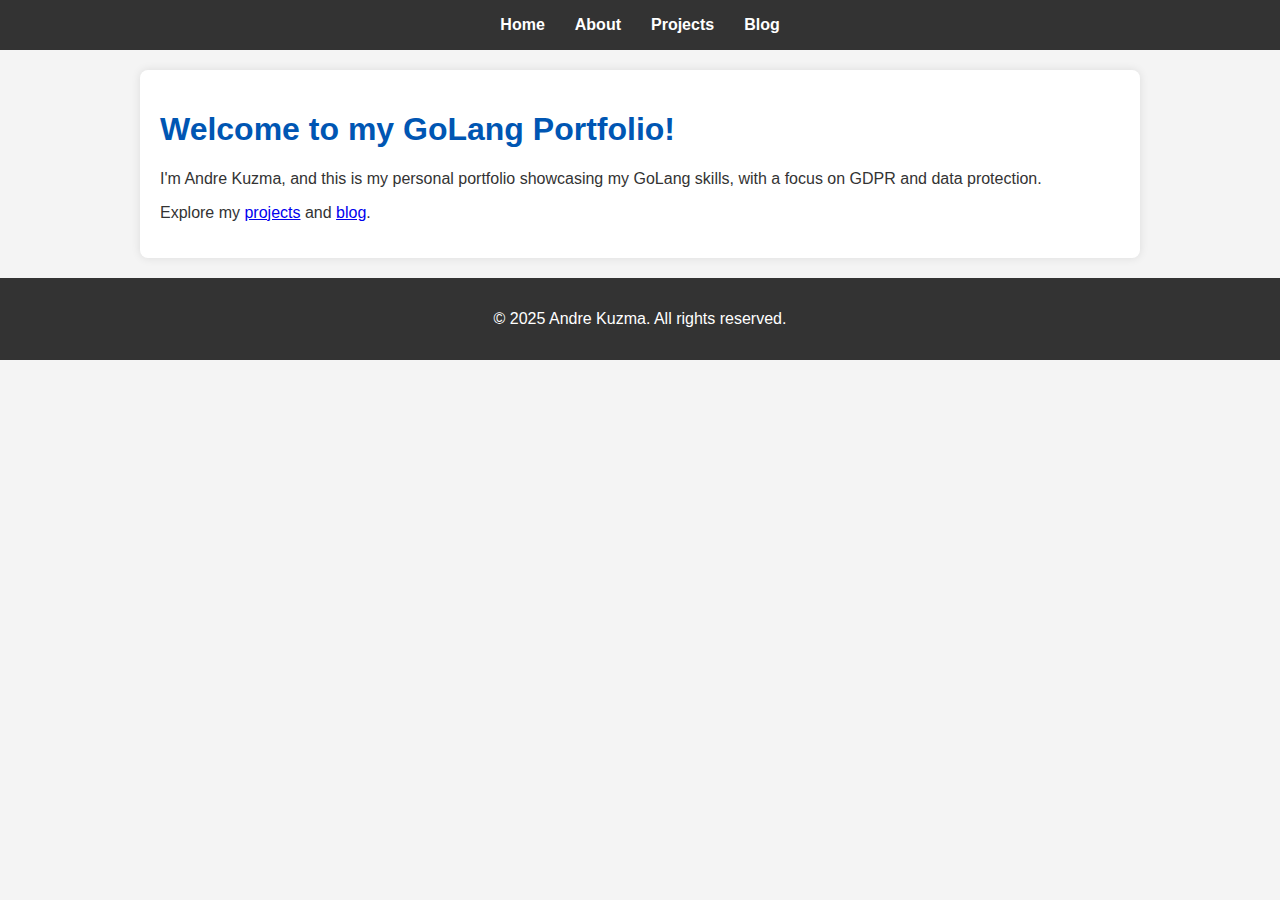
<file: templates/index.html>
<!DOCTYPE html>
<html lang="en">
<head>
    <meta charset="UTF-8">
    <meta name="viewport" content="width=device-width, initial-scale=1.0">
    <title>{{.PageTitle}}</title>
    <link rel="stylesheet" href="/static/style.css">
</head>
<body>
    <header>
        <nav>
            <ul>
                <li><a href="/">Home</a></li>
                <li><a href="/about">About</a></li>
                <li><a href="/projects">Projects</a></li>
                <li><a href="/blog">Blog</a></li>
            </ul>
        </nav>
    </header>
    <main>
        <h1>Welcome to my GoLang Portfolio!</h1>
        <p>I'm Andre Kuzma, and this is my personal portfolio showcasing my GoLang skills, with a focus on GDPR and data protection.</p>
        <p>Explore my <a href="/projects">projects</a> and <a href="/blog">blog</a>.</p>
    </main>
    <footer>
        <p>&copy; 2025 Andre Kuzma. All rights reserved.</p>
    </footer>
</body>
</html>
</file>
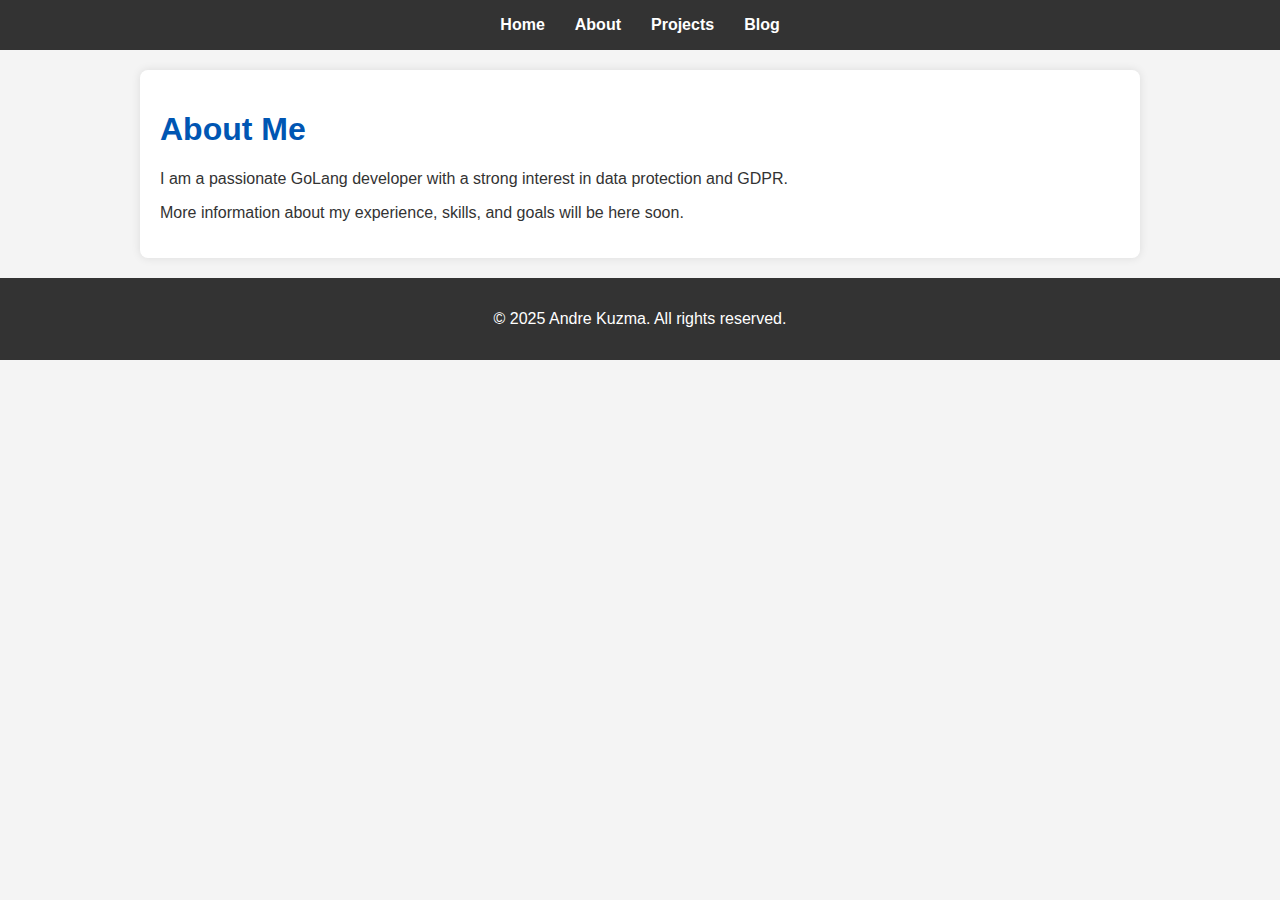
<file: templates/about.html>
<!DOCTYPE html>
<html lang="en">
<head>
    <meta charset="UTF-8">
    <meta name="viewport" content="width=device-width, initial-scale=1.0">
    <title>{{.PageTitle}} - Andre Kuzma</title>
    <link rel="stylesheet" href="/static/style.css">
</head>
<body>
    <header>
        <nav>
            <ul>
                <li><a href="/">Home</a></li>
                <li><a href="/about">About</a></li>
                <li><a href="/projects">Projects</a></li>
                <li><a href="/blog">Blog</a></li>
            </ul>
        </nav>
    </header>
    <main>
        <h1>About Me</h1>
        <p>I am a passionate GoLang developer with a strong interest in data protection and GDPR.</p>
        <p>More information about my experience, skills, and goals will be here soon.</p>
    </main>
    <footer>
        <p>&copy; 2025 Andre Kuzma. All rights reserved.</p>
    </footer>
</body>
</html>
</file>
<file: static/style.css>
body {
    font-family: Arial, sans-serif;
    margin: 0;
    padding: 0;
    background-color: #f4f4f4;
    color: #333;
}

header {
    background-color: #333;
    color: #fff;
    padding: 1rem 0;
    text-align: center;
}

nav ul {
    list-style: none;
    padding: 0;
    margin: 0;
    display: flex;
    justify-content: center;
}

nav ul li {
    margin: 0 15px;
}

nav ul li a {
    color: #fff;
    text-decoration: none;
    font-weight: bold;
}

main {
    padding: 20px;
    max-width: 960px;
    margin: 20px auto;
    background-color: #fff;
    box-shadow: 0 0 10px rgba(0, 0, 0, 0.1);
    border-radius: 8px;
}

h1, h2 {
    color: #0056b3;
}

.projects-grid {
    display: grid;
    grid-template-columns: repeat(auto-fit, minmax(280px, 1fr));
    gap: 20px;
    margin-top: 20px;
}

.project-card {
    border: 1px solid #ddd;
    padding: 15px;
    border-radius: 5px;
    background-color: #f9f9f9;
}

.project-card a {
    color: #007bff;
    text-decoration: none;
}

.project-card a:hover {
    text-decoration: underline;
}

.blog-post {
    border-bottom: 1px solid #eee;
    padding-bottom: 15px;
    margin-bottom: 15px;
}

.blog-post:last-child {
    border-bottom: none;
}

textarea, input[type="text"] {
    width: 100%;
    padding: 8px;
    margin-bottom: 10px;
    border: 1px solid #ddd;
    border-radius: 4px;
    box-sizing: border-box; /* Ensures padding doesn't add to total width */
}

button {
    background-color: #007bff;
    color: white;
    padding: 10px 15px;
    border: none;
    border-radius: 4px;
    cursor: pointer;
    font-size: 16px;
    margin-right: 10px;
}

button:hover {
    background-color: #0056b3;
}

pre {
    background-color: #eee;
    padding: 15px;
    border-radius: 4px;
    white-space: pre-wrap;
    word-wrap: break-word;
    font-family: monospace;
}

footer {
    text-align: center;
    padding: 1rem 0;
    margin-top: 20px;
    background-color: #333;
    color: #fff;
}
</file>
